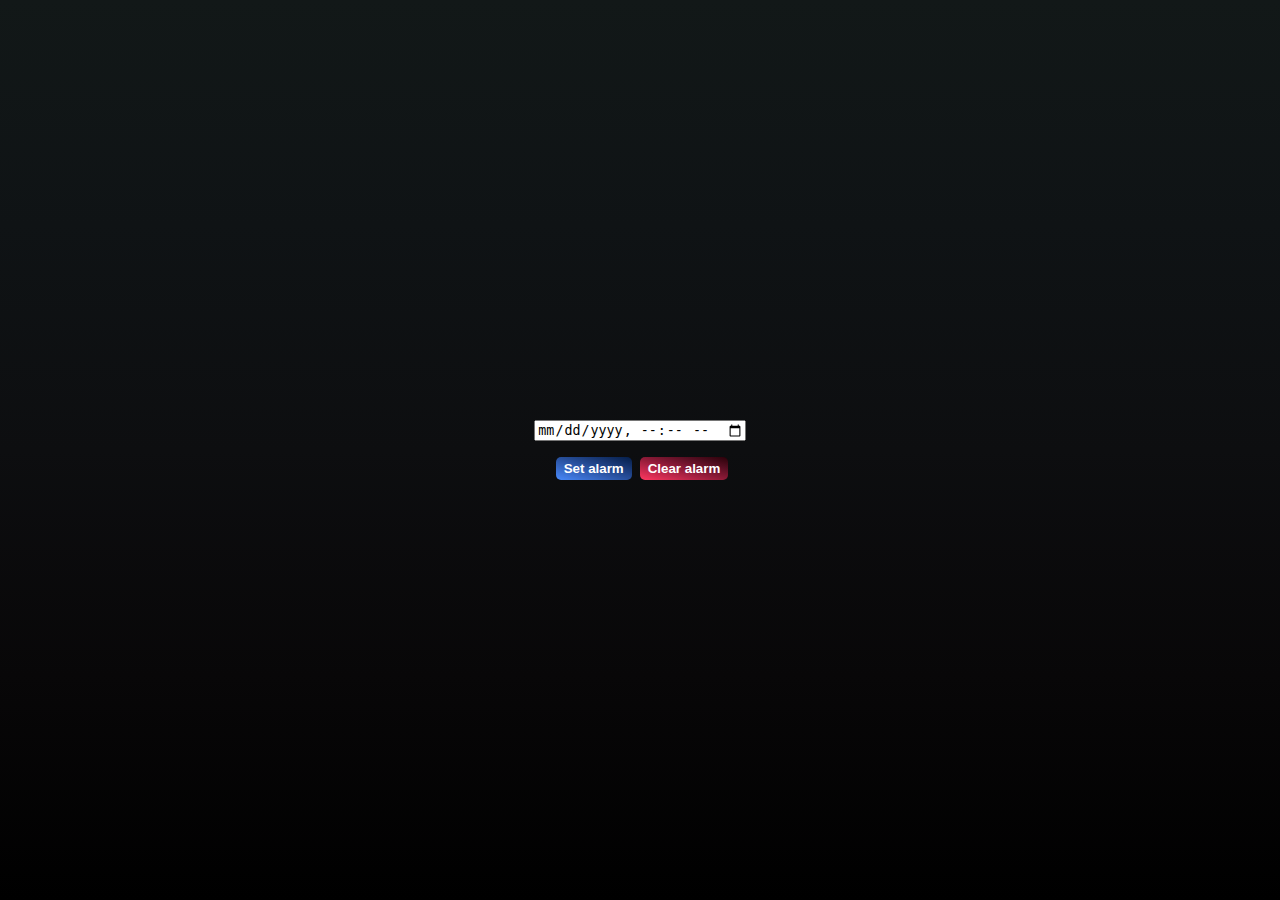
<file: index.html>
<html>
  <head>
    <link rel="preconnect" href="https://fonts.gstatic.com" />
    <link
      href="https://fonts.googleapis.com/css2?family=Orbitron&display=swap"
      rel="stylesheet"
    />
    <link rel="stylesheet" href="style.css" />
    <link 
      rel="icon" 
      href="https://fontawesome.com/v5.15/icons/alarm-clock?style=solid"
     />
    <title>Clock Alarm</title>
    <link rel="stylesheet" href="style.css" />
  </head>
  <body>
    <section class="container">
      <div id="clock"></div>
      <input
        onchange="setAlarmTime(this.value)"
        name="alarmTime"
        type="datetime-local"
      />
      <div class="controls">
        <button onclick="setAlarm()" class="button set-alarm">
          <strong>Set alarm</strong>
        </button>
        <button onclick="clearAlarm()" class="button clear-alarm">
          <strong>Clear alarm</strong>
        </button>
      </div>
    </section>
    <script src="index.js"></script>
  </body>
</html>
</file>
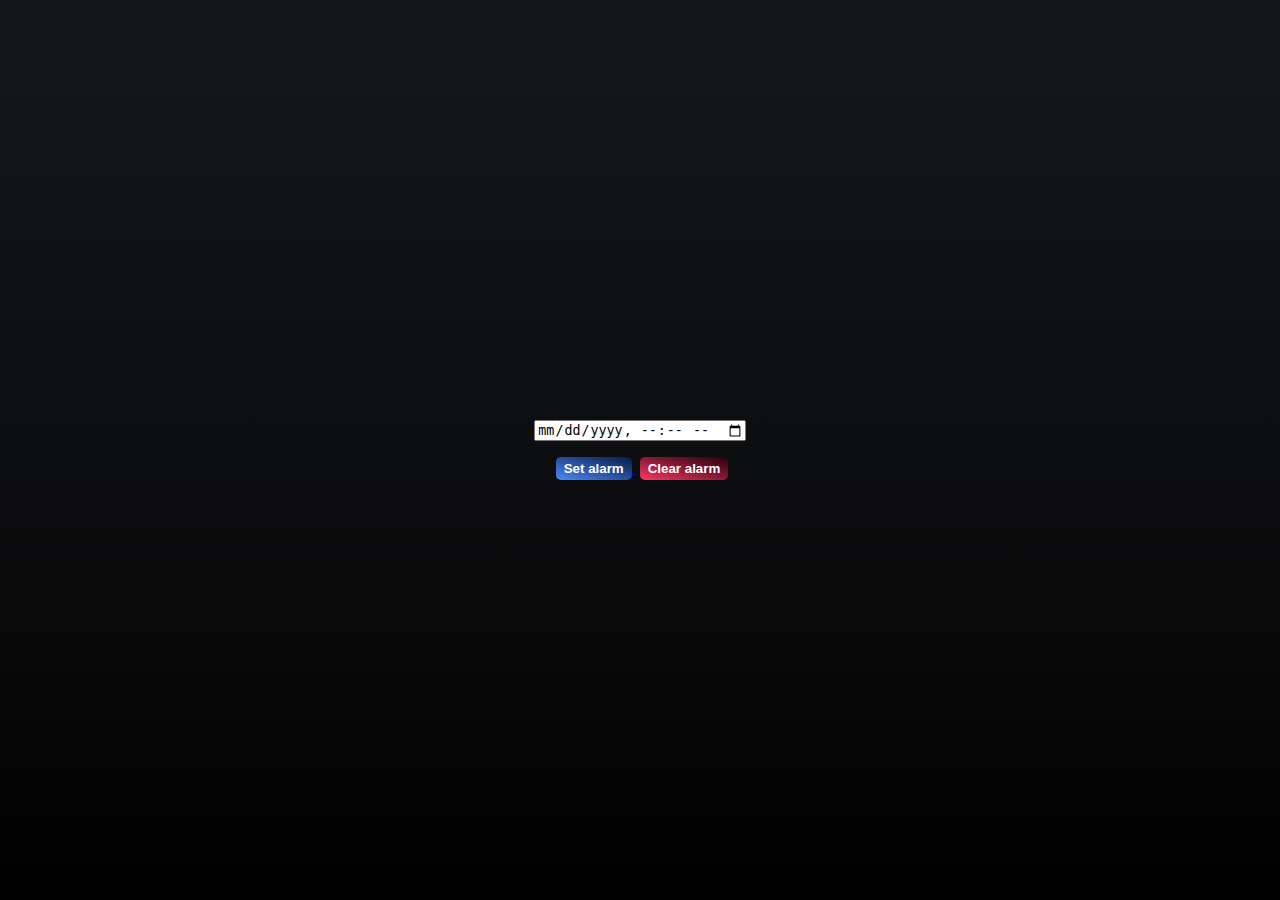
<file: Clock.html>
<html>

<head>
  <meta charset="UTF-8">
  <meta http-equiv="X-UA-Compatible" content="IE=edge">
  <meta name="viewport" content="width=device-width, initial-scale=1.0">
  <link rel="preconnect" href="https://fonts.gstatic.com">
  <link href="https://fonts.googleapis.com/css2?family=Orbitron&display=swap" rel="stylesheet">
  <link rel="stylesheet" href="style.css">
  <link rel="icon" href="https://cdn-icons.flaticon.com/png/512/896/premium/896354.png?token=exp=1641776821~hmac=83651cb6d34be0d4830bf989b003bb37">
  <title>Clock Alarm</title>
  <a href="https://jesserds.github.io/web-alarm/style.css" rel="stylesheet"/>
  <script src="https://jesserds.github.io/web-alarm/index.js"></script>
</head>
<body>
  <section class="container">
    <div id="clock"></div>
    <input onchange="setAlarmTime(this.value)" name="alarmTime" type="datetime-local">
    <div class="controls">
      <button onclick="setAlarm()" class="button set-alarm"><strong>Set alarm</strong></button>
      <button onclick="clearAlarm()"  class="button clear-alarm"><strong>Clear alarm</strong></button>
    </div>
  </section>
  <script src="index.js"></script>  
</body>
</html>
</file>
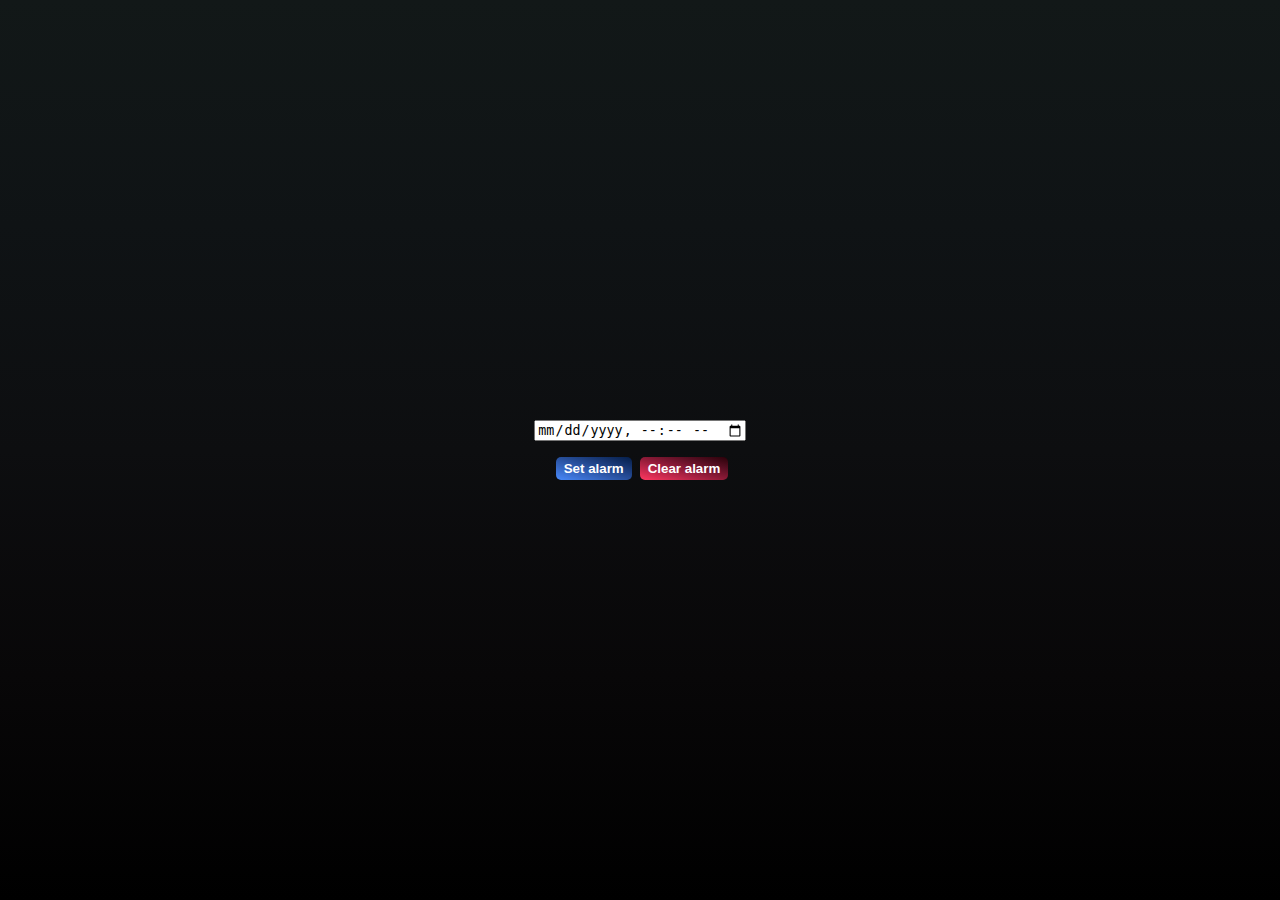
<file: Clock.html.html>
<!DOCTYPE html>
<html lang="en">
<head>
  <meta charset="UTF-8">
  <meta http-equiv="X-UA-Compatible" content="IE=edge">
  <meta name="viewport" content="width=device-width, initial-scale=1.0">
  <link rel="preconnect" href="https://fonts.gstatic.com">
  <link href="https://fonts.googleapis.com/css2?family=Orbitron&display=swap" rel="stylesheet">
  <link rel="stylesheet" href="style.css">
  <link rel="icon" href="https://cdn-icons.flaticon.com/png/512/896/premium/896354.png?token=exp=1641776821~hmac=83651cb6d34be0d4830bf989b003bb37">
  <title>Clock Alarm</title>
</head>
<body>
  <section class="container">
    <div id="clock"></div>
    <input onchange="setAlarmTime(this.value)" name="alarmTime" type="datetime-local">
    <div class="controls">
      <button onclick="setAlarm()" class="button set-alarm"><strong>Set alarm</strong></button>
      <button onclick="clearAlarm()"  class="button clear-alarm"><strong>Clear alarm</strong></button>
    </div>
  </section>
  <script src="index.js"></script>  
</body>
</html>
</file>
<file: style.css>
body, html {
  margin: 0;
  padding: 0;
  background-image: linear-gradient(to top, #000000, #080708, #0d0e10, #0f1315, #121818);
}
*{
  box-sizing: border-box;
}
.container {
  min-height: 100vh;
  display: flex;
  flex-direction: column;
  justify-content: center;
  align-items: center;
}
#clock {
  font-family: 'Orbitron', sans-serif;
  font-size: 15vw;
  background-image: linear-gradient(180deg,
    rgba(99,253,136,1) 0%,
    rgba(51,197,142,1) 50%,
    rgba(39,97,116,1) 100%);
  background-clip: text;
  -webkit-background-clip: text;
  -moz-background-clip: text;
  -webkit-text-fill-color: transparent;
  -moz-text-fill-color: transparent;
}
.controls {
  margin-top: 16px; 
}
.button {
  font-weight: bold;
  border-radius: 5px;
  border: none;
  color: white;
  padding: 4px 8px;
  margin-left: 4px;
  cursor: pointer;
}
.set-alarm {
  background-image: linear-gradient(to right top, #498afb, #396ccb, #28509d, #173672, #051e49);
}
.clear-alarm {
  background-image: linear-gradient(to right top, #ff3860, #c4284c, #8c1a37, #570e22, #290109);
}
</file>
